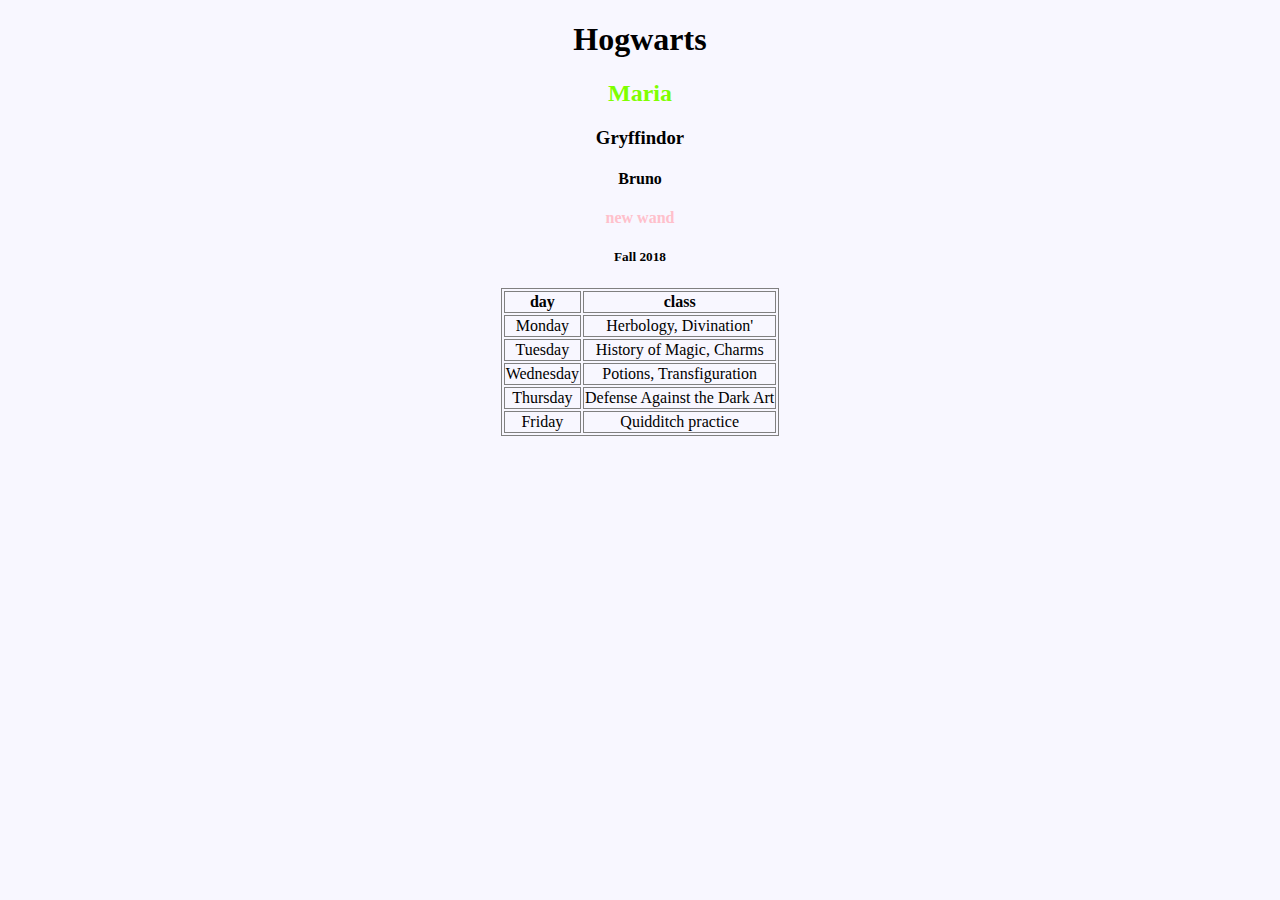
<file: index.html>
<!DOCTYPE html>
<html lang="en">
<head>
    <meta charset="UTF-8">
    <meta http-equiv="X-UA-Compatible" content="IE=edge">
    <meta name="viewport" content="width=device-width, initial-scale=1.0">
    <title>Hogwarts Homework 5</title>
    <link rel="stylesheet" href ="main.css">
    <script src="https://code.jquery.com/jquery-3.6.0.min.js" integrity="sha256-/xUj+3OJU5yExlq6GSYGSHk7tPXikynS7ogEvDej/m4=" crossorigin="anonymous"></script>
    <script src="app.js" charset = "UTF-8"></script>
</head>
<body>
    <div id="container"> </div>
    
</body>
</html>
</file>
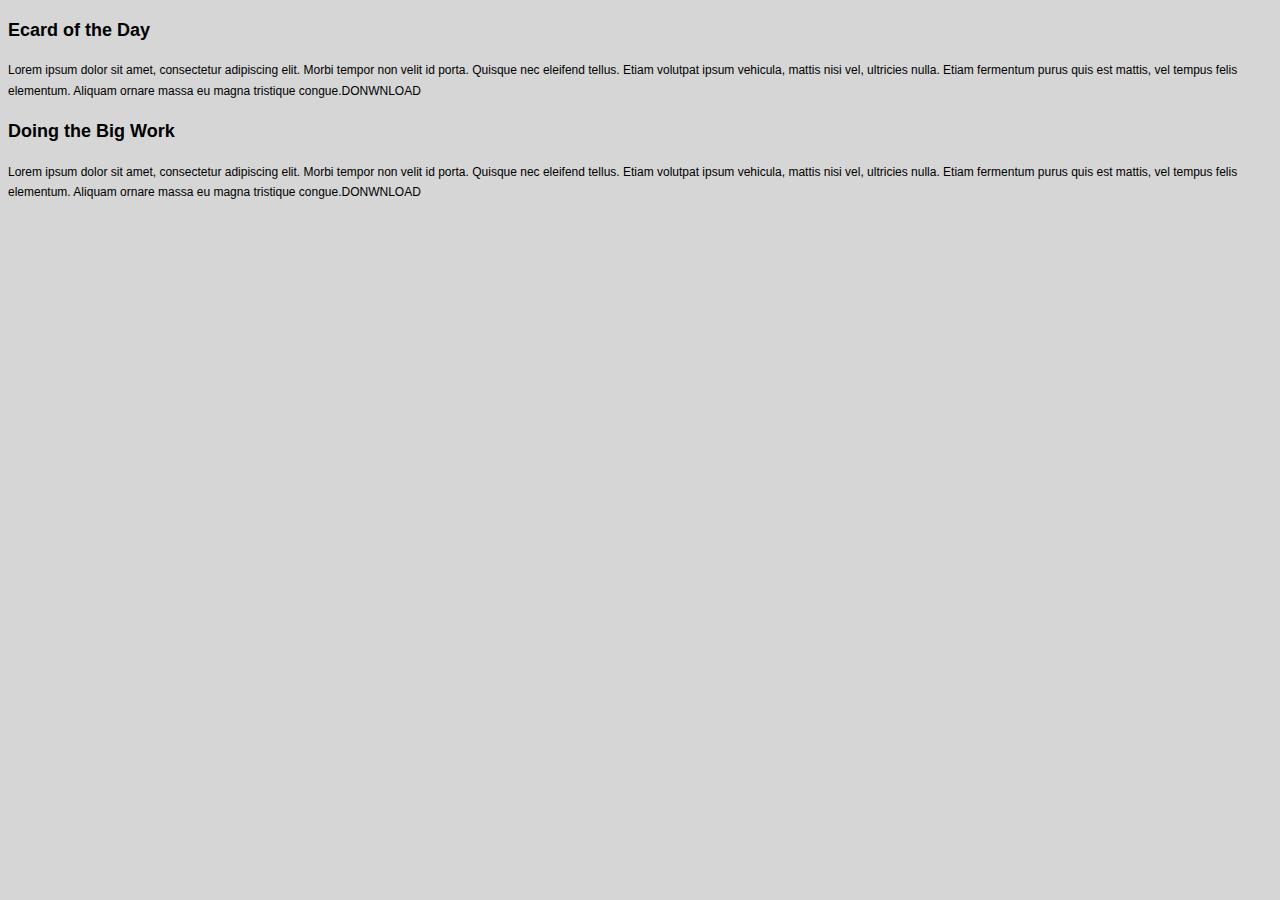
<file: eCardly/index.html>
<!DOCTYPE html>
<html lang="en">
<head>
    <meta charset="UTF-8">
    <meta http-equiv="X-UA-Compatible" content="IE=edge">
    <meta name="viewport" content="width=device-width, initial-scale=1.0">
    <title>Document</title>
    <link rel="stylesheet" href ="main.css">
</head>
<body>
    <h2>Ecard of the Day</h2>
    <p>Lorem ipsum dolor sit amet, consectetur adipiscing elit. Morbi tempor non velit id porta. Quisque nec eleifend tellus. Etiam volutpat ipsum vehicula, mattis nisi vel, ultricies nulla. Etiam fermentum purus quis est mattis, vel tempus felis elementum. Aliquam ornare massa eu magna tristique congue.DONWNLOAD</p>
    <h2>Doing the Big Work</h2>
    <p>Lorem ipsum dolor sit amet, consectetur adipiscing elit. Morbi tempor non velit id porta. Quisque nec eleifend tellus. Etiam volutpat ipsum vehicula, mattis nisi vel, ultricies nulla. Etiam fermentum purus quis est mattis, vel tempus felis elementum. Aliquam ornare massa eu magna tristique congue.DONWNLOAD</p>

    
</body>
</html>
</file>
<file: main.css>
body {
    background-color: #F8F7FF;
    text-align: center; 
  }
  table, th, td {
    border: 1px solid gray;
    align: center;
    margin-left: auto;
    margin-right: auto;
  }
.cabbage{
    color: chartreuse
}
</file>
<file: eCardly/main.css>
body{
    background-image: url("https://raw.git.generalassemb.ly/mmergal92/homework5/master/eCardly/images/background.jpg?token=AAAINEGRJ77WOHOS6R47G3DAMM7GO");
    background-repeat: repeat-x;
    background-color:#d6d6d6;
    font-family: Arial, Helvetica, sans-serif;
    font-size: 12px;
    line-height: 1.7; 
}
</file>
